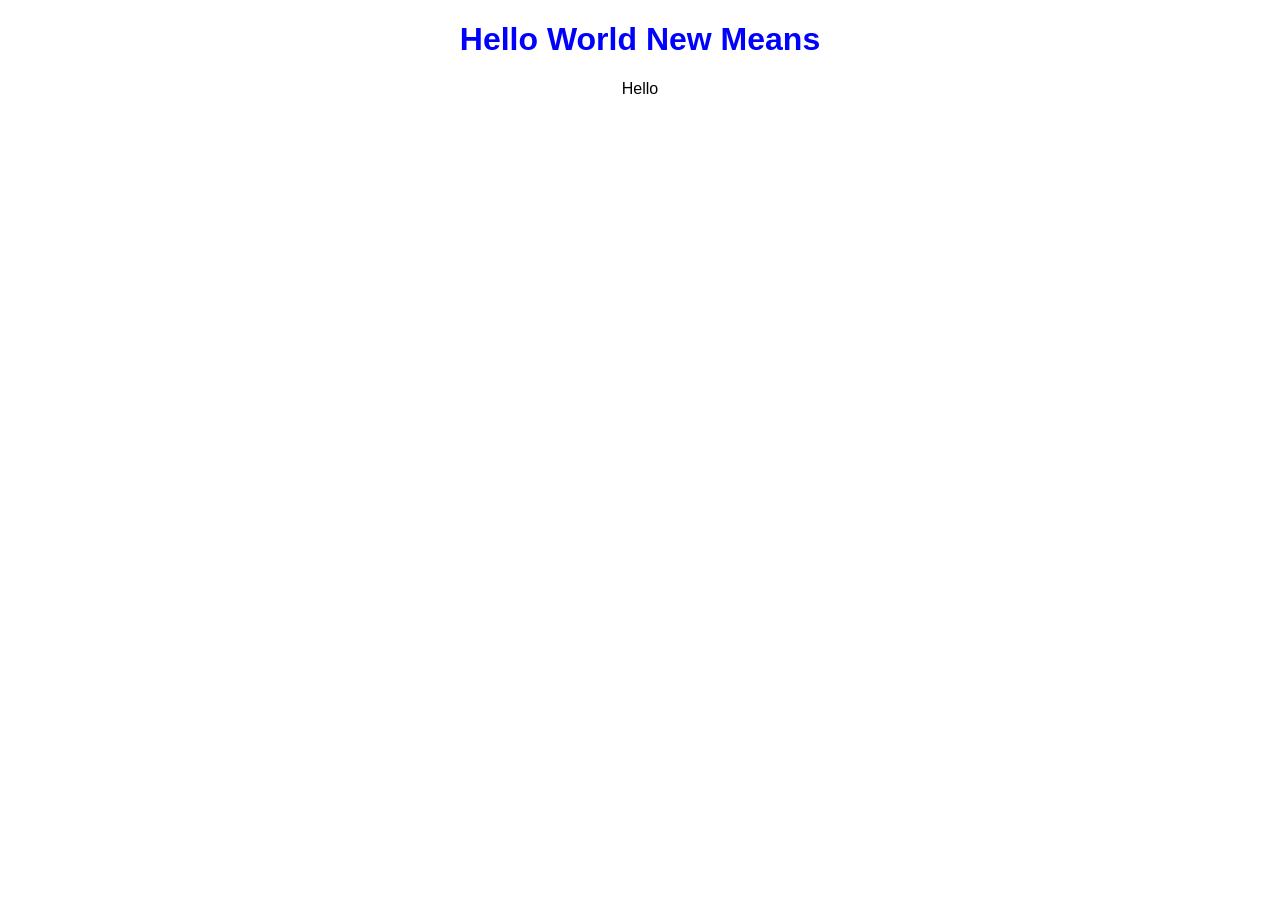
<file: Day 1/index.html>
<!DOCTYPE html>
<html lang="en">
<head>
    <meta charset="UTF-8">
    <meta name="viewport" content="width=device-width, initial-scale=1.0">
    <link rel="stylesheet" href="style.css">
    <title>Day 1 GitHub</title>
</head>
<body>
    <h1>Hello World  New Means </h1>
    <p>Hello</p>
</body>
</html>
</file>
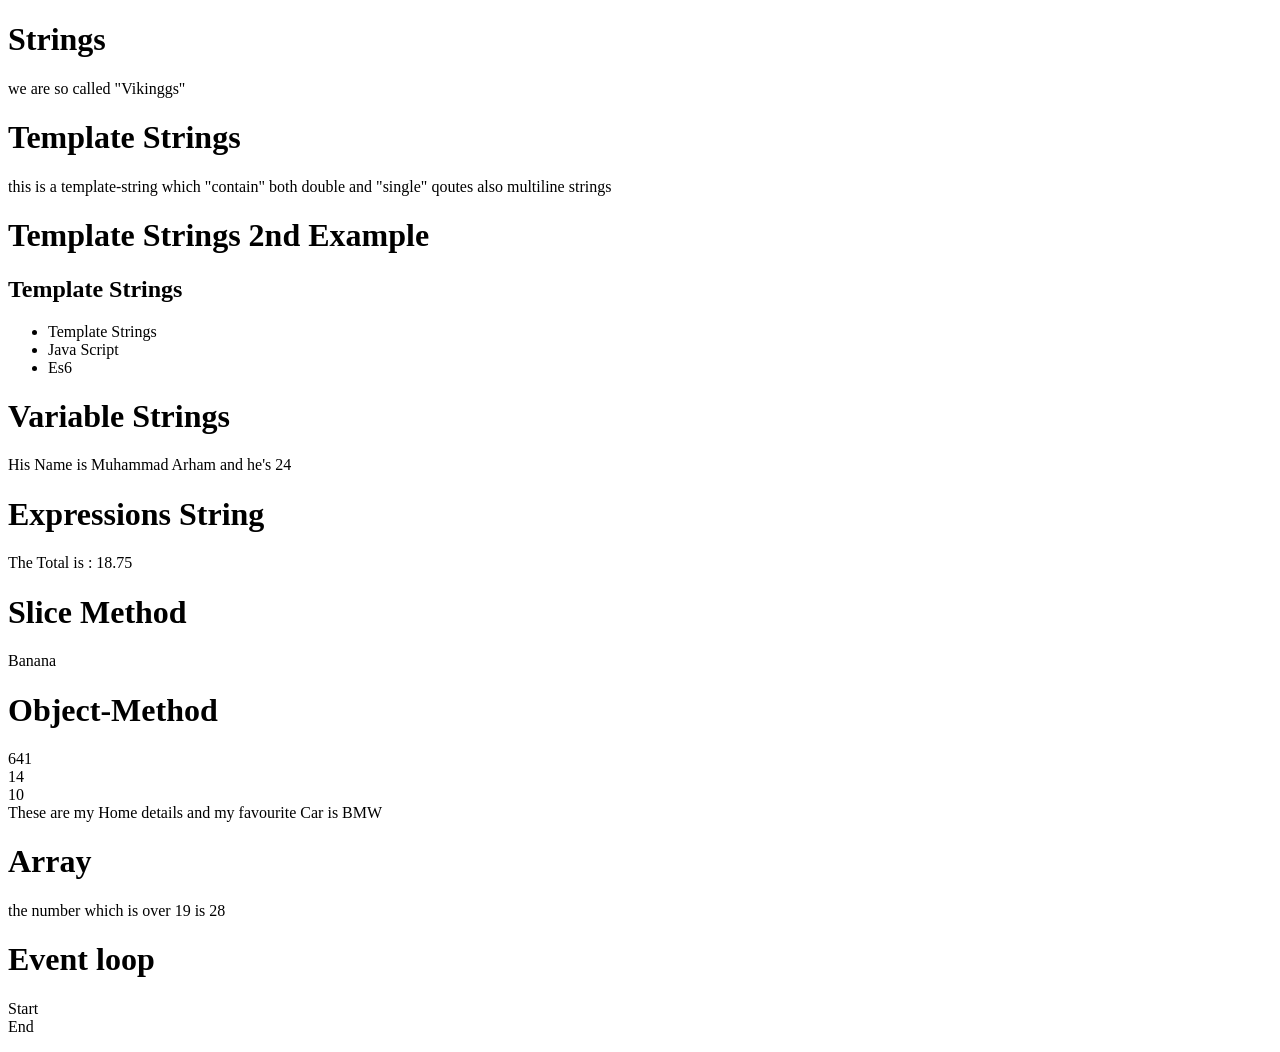
<file: JS nxt/index.html>
<!DOCTYPE html>
<html lang="en">
<head>
    <meta charset="UTF-8">
    <meta name="viewport" content="width=device-width, initial-scale=1.0">
    <title>Document</title>
</head>
<body>
    
    <h1>Strings</h1>
    <p id="strings"></p>
    <h1>Template Strings</h1>
    <p id="template-strings"></p>
    <h1>Template Strings 2nd Example</h1>
    <p id="ts2"></p>
    <h1>Variable Strings</h1>
    <p id="variable-subs"></p>
    <h1>Expressions String</h1>
    <p id="expressions-string"></p>

    <h1>Slice Method</h1>
    <p id="slice"></p>

    <h1>Object-Method</h1>
    <p id="method"></p>

    <h1>Array</h1>
    <p id="array"></p>

    <h1>Event loop</h1>
    <p id="event"></p>

    
    <script src="script.js"></script>
</body>
</html>
</file>
<file: Day 1/style.css>
body {
    text-align: center;
    font-family: Arial;
}
h1 {
    color: blue;
}
</file>
